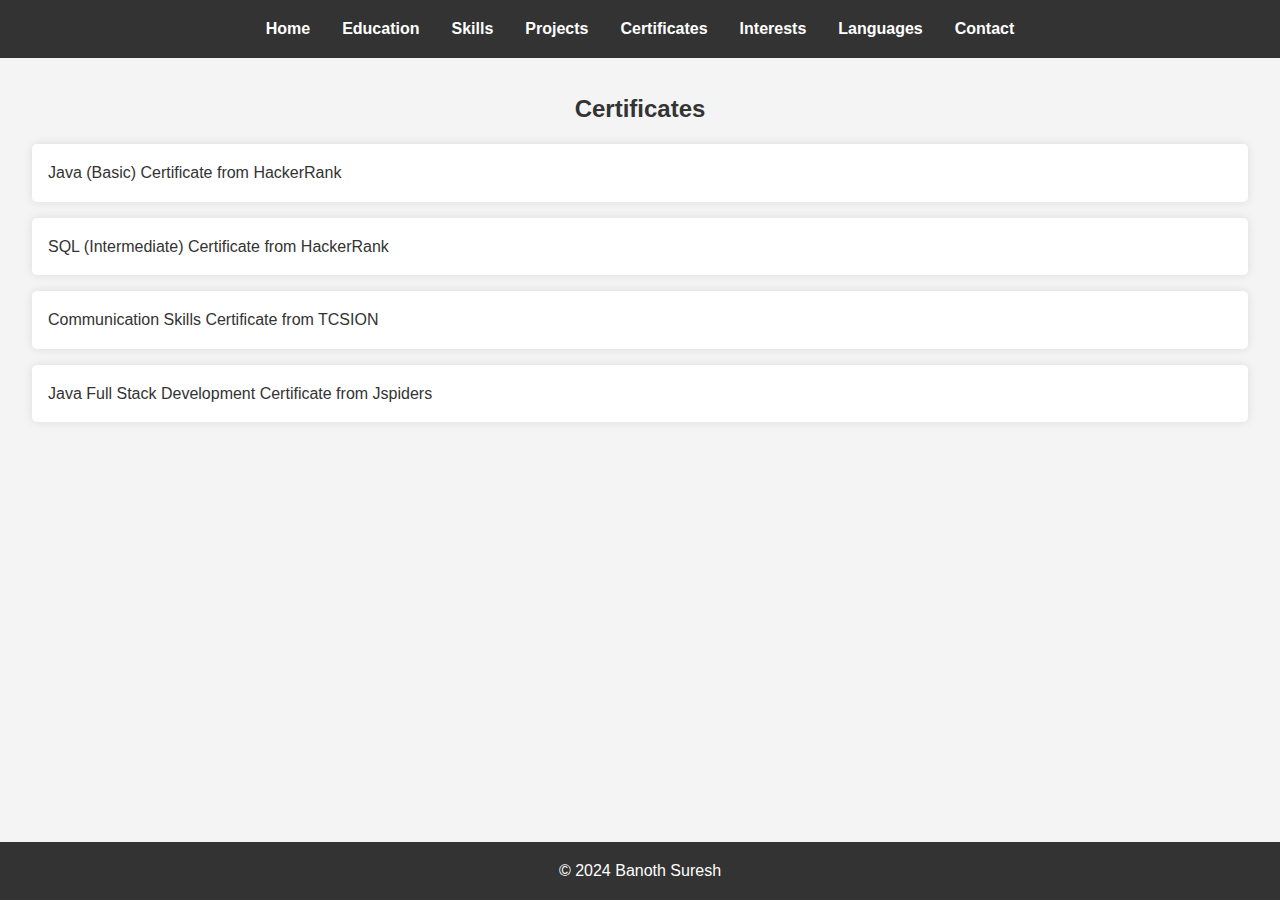
<file: certificates.html>
<!DOCTYPE html>
<html lang="en">
<head>
    <meta charset="UTF-8">
    <meta name="viewport" content="width=device-width, initial-scale=1.0">
    <title>Certificates - Banoth Suresh</title>
    <link rel="stylesheet" href="styles.css">
</head>
<body>
    <header>
        <nav>
            <ul>
                <li><a href="index.html">Home</a></li>
                <li><a href="education.html">Education</a></li>
                <li><a href="skills.html">Skills</a></li>
                <li><a href="projects.html">Projects</a></li>
                <li><a href="certificates.html">Certificates</a></li>
                <li><a href="interests.html">Interests</a></li>
                <li><a href="languages.html">Languages</a></li>
                <li><a href="contact.html">Contact</a></li>
            </ul>
        </nav>
    </header>

    <main>
        <section id="certificates">
            <h2>Certificates</h2>
            <ul>
                <li>Java (Basic) Certificate from HackerRank</li>
                <li>SQL (Intermediate) Certificate from HackerRank</li>
                <li>Communication Skills Certificate from TCSION</li>
                <li>Java Full Stack Development Certificate from Jspiders</li>
            </ul>
        </section>
    </main>

    <footer>
        <p>&copy; 2024 Banoth Suresh</p>
    </footer>
</body>
</html>
</file>
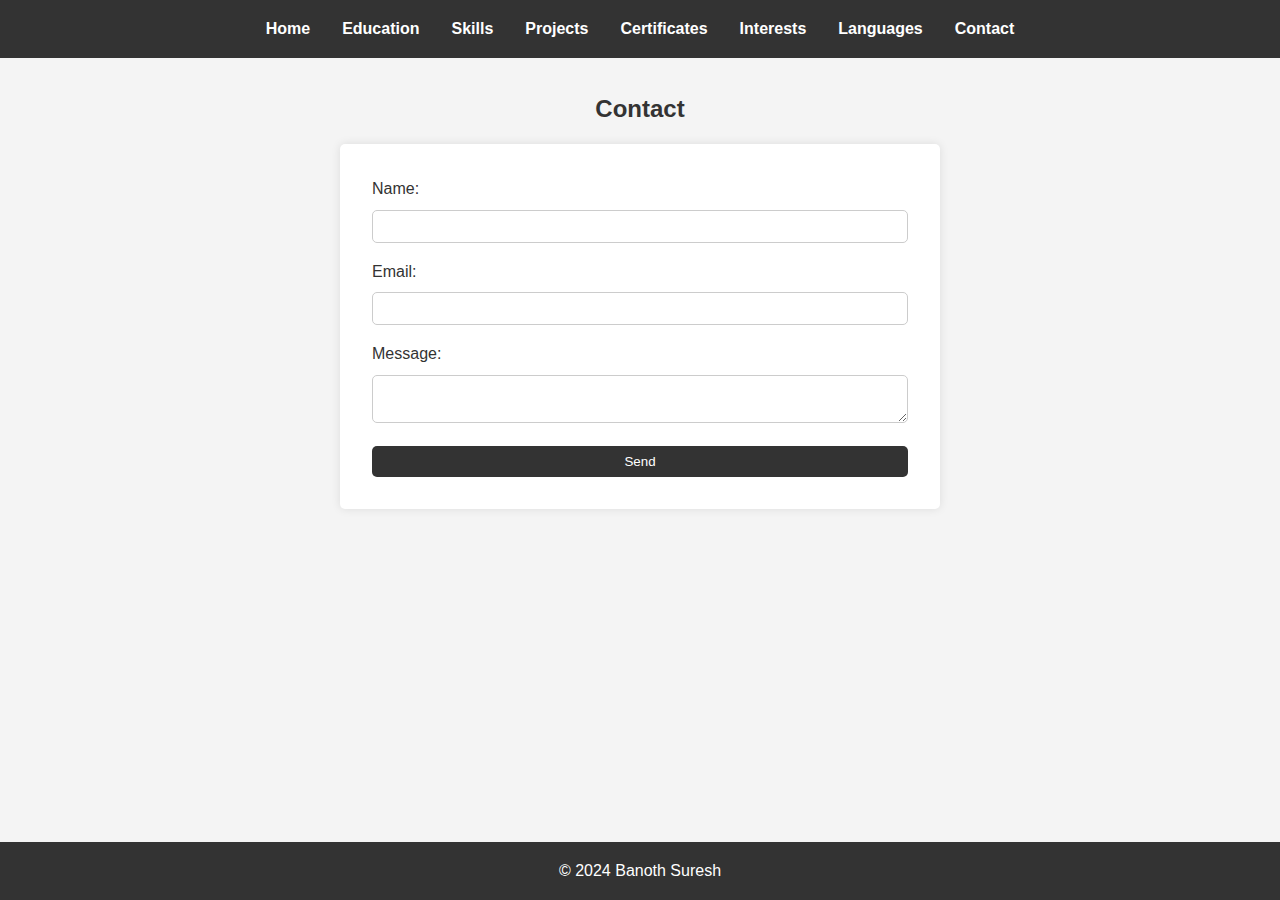
<file: contact.html>
<!DOCTYPE html>
<html lang="en">
<head>
    <meta charset="UTF-8">
    <meta name="viewport" content="width=device-width, initial-scale=1.0">
    <title>Contact - Banoth Suresh</title>
    <link rel="stylesheet" href="styles.css">
</head>
<body>
    <header>
        <nav>
            <ul>
                <li><a href="index.html">Home</a></li>
                <li><a href="education.html">Education</a></li>
                <li><a href="skills.html">Skills</a></li>
                <li><a href="projects.html">Projects</a></li>
                <li><a href="certificates.html">Certificates</a></li>
                <li><a href="interests.html">Interests</a></li>
                <li><a href="languages.html">Languages</a></li>
                <li><a href="contact.html">Contact</a></li>
            </ul>
        </nav>
    </header>

    <main>
        <section id="contact">
            <h2>Contact</h2>
            <form action="mailto:banothsuresh2215@gmail.com" method="post" enctype="text/plain">
                <label for="name">Name:</label>
                <input type="text" id="name" name="name" required>
                <br>
                <label for="email">Email:</label>
                <input type="email" id="email" name="email" required>
                <br>
                <label for="message">Message:</label>
                <textarea id="message" name="message" required></textarea>
                <br>
                <button type="submit">Send</button>
            </form>
        </section>
    </main>

    <footer>
        <p>&copy; 2024 Banoth Suresh</p>
    </footer>
</body>
</html>
</file>
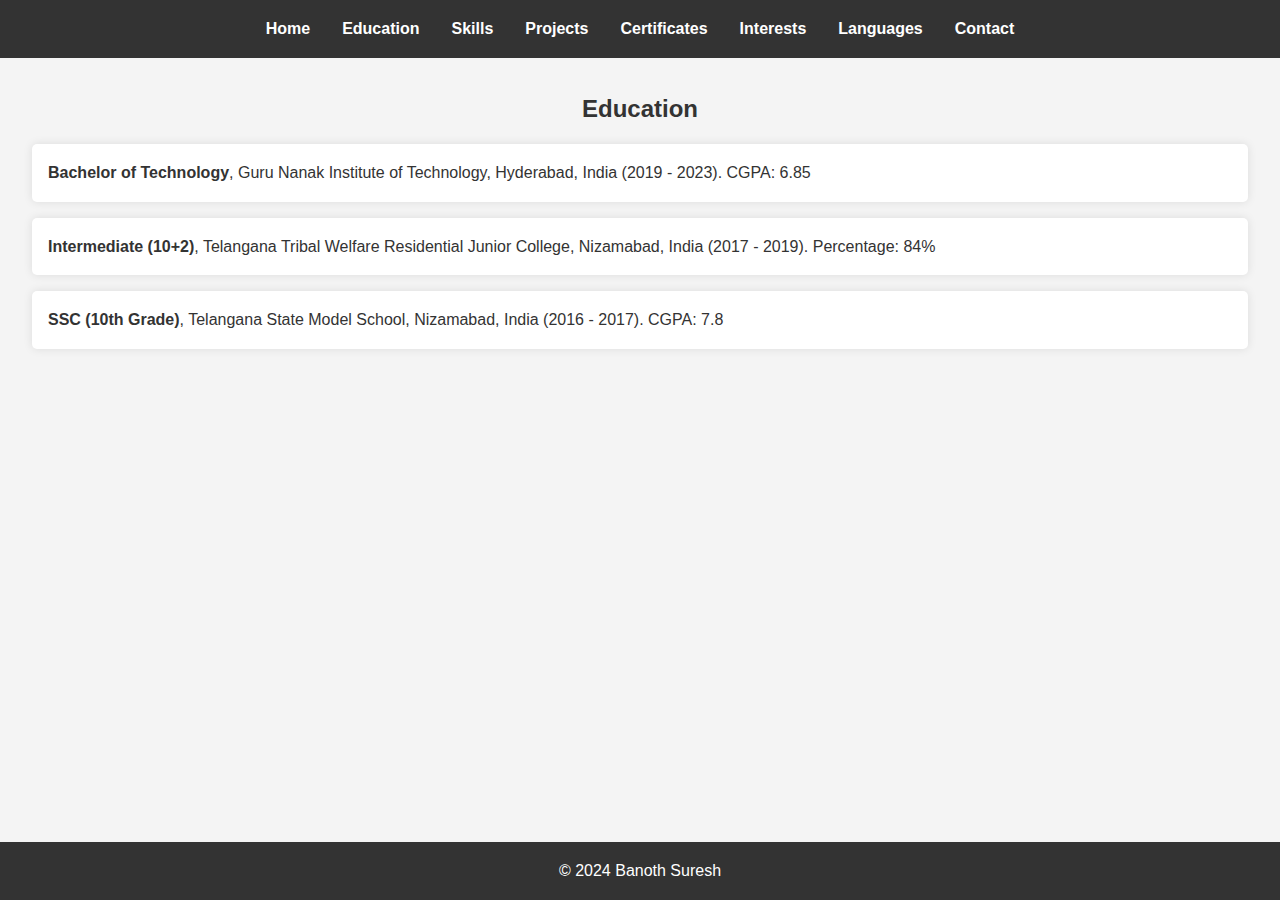
<file: education.html>
<!DOCTYPE html>
<html lang="en">
<head>
    <meta charset="UTF-8">
    <meta name="viewport" content="width=device-width, initial-scale=1.0">
    <title>Education - Banoth Suresh</title>
    <link rel="stylesheet" href="styles.css">
</head>
<body>
    <header>
        <nav>
            <ul>
                <li><a href="index.html">Home</a></li>
                <li><a href="education.html">Education</a></li>
                <li><a href="skills.html">Skills</a></li>
                <li><a href="projects.html">Projects</a></li>
                <li><a href="certificates.html">Certificates</a></li>
                <li><a href="interests.html">Interests</a></li>
                <li><a href="languages.html">Languages</a></li>
                <li><a href="contact.html">Contact</a></li>
            </ul>
        </nav>
    </header>

    <main>
        <section id="education">
            <h2>Education</h2>
            <ul>
                <li><strong>Bachelor of Technology</strong>, Guru Nanak Institute of Technology, Hyderabad, India (2019 - 2023). CGPA: 6.85</li>
                <li><strong>Intermediate (10+2)</strong>, Telangana Tribal Welfare Residential Junior College, Nizamabad, India (2017 - 2019). Percentage: 84%</li>
                <li><strong>SSC (10th Grade)</strong>, Telangana State Model School, Nizamabad, India (2016 - 2017). CGPA: 7.8</li>
            </ul>
        </section>
    </main>

    <footer>
        <p>&copy; 2024 Banoth Suresh</p>
    </footer>
</body>
</html>
</file>
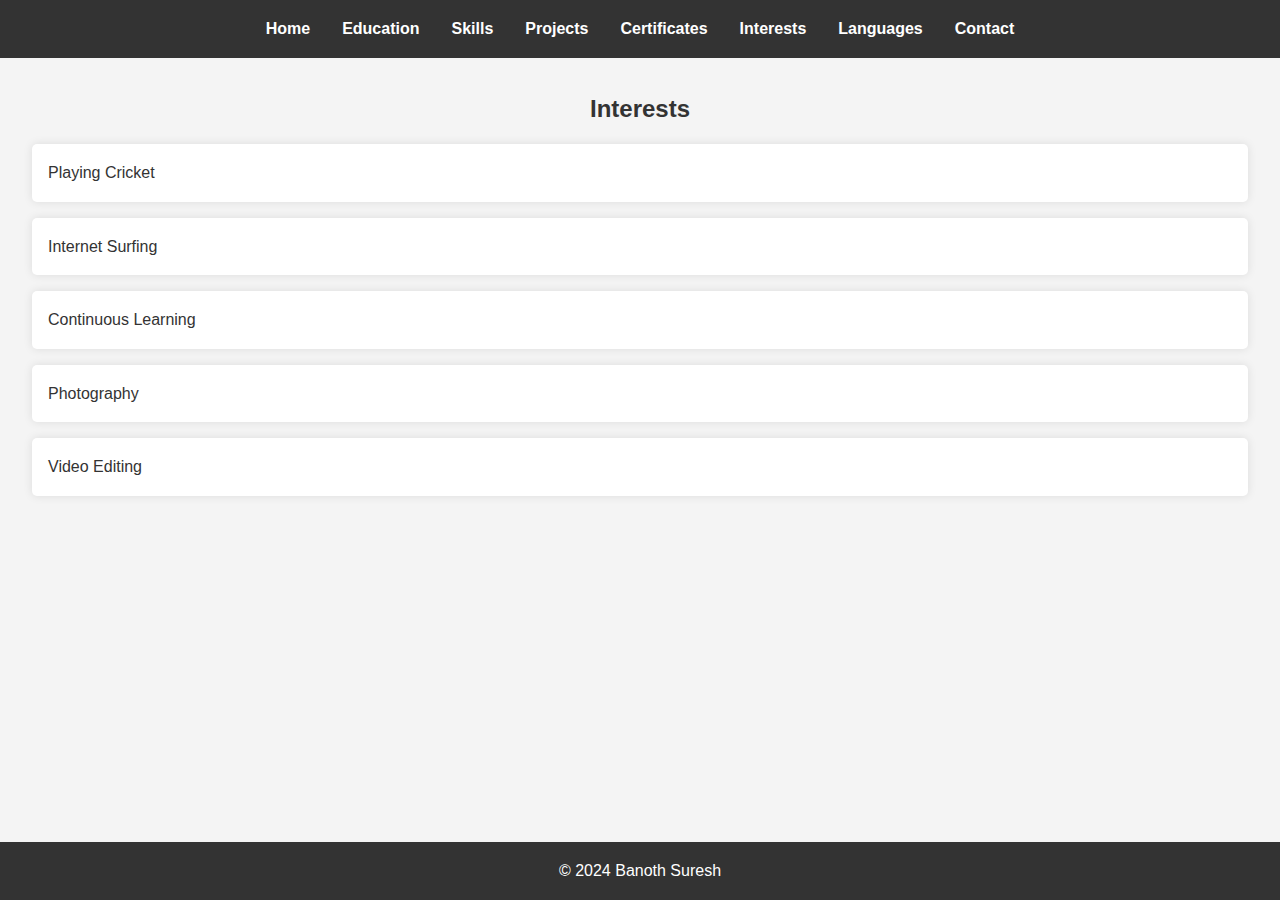
<file: interests.html>
<!DOCTYPE html>
<html lang="en">
<head>
    <meta charset="UTF-8">
    <meta name="viewport" content="width=device-width, initial-scale=1.0">
    <title>Interests - Banoth Suresh</title>
    <link rel="stylesheet" href="styles.css">
</head>
<body>
    <header>
        <nav>
            <ul>
                <li><a href="index.html">Home</a></li>
                <li><a href="education.html">Education</a></li>
                <li><a href="skills.html">Skills</a></li>
                <li><a href="projects.html">Projects</a></li>
                <li><a href="certificates.html">Certificates</a></li>
                <li><a href="interests.html">Interests</a></li>
                <li><a href="languages.html">Languages</a></li>
                <li><a href="contact.html">Contact</a></li>
            </ul>
        </nav>
    </header>

    <main>
        <section id="interests">
            <h2>Interests</h2>
            <ul>
                <li>Playing Cricket</li>
                <li>Internet Surfing</li>
                <li>Continuous Learning</li>
                <li>Photography</li>
                <li>Video Editing</li>
            </ul>
        </section>
    </main>

    <footer>
        <p>&copy; 2024 Banoth Suresh</p>
    </footer>
</body>
</html>
</file>
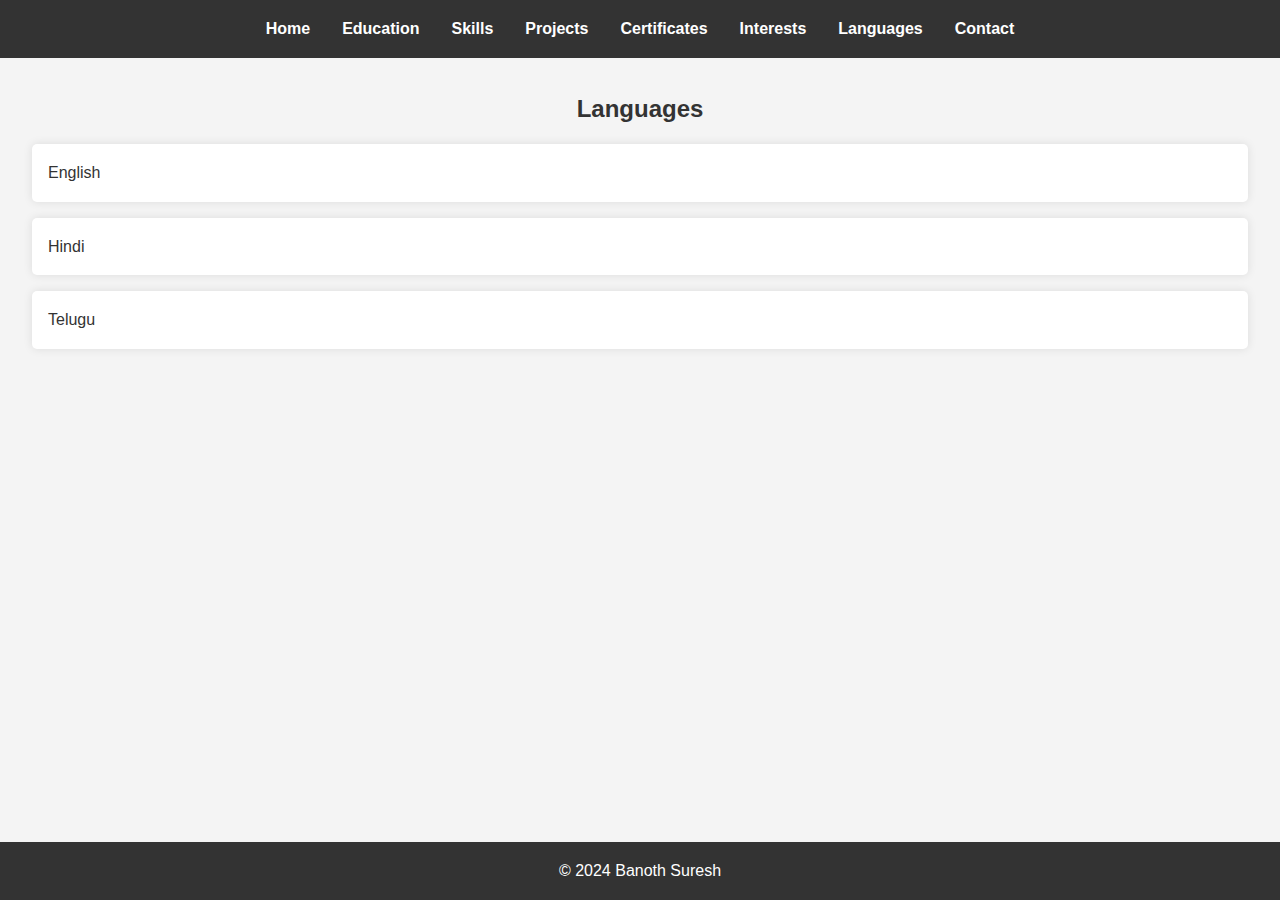
<file: languages.html>
<!DOCTYPE html>
<html lang="en">
<head>
    <meta charset="UTF-8">
    <meta name="viewport" content="width=device-width, initial-scale=1.0">
    <title>Languages - Banoth Suresh</title>
    <link rel="stylesheet" href="styles.css">
</head>
<body>
    <header>
        <nav>
            <ul>
                <li><a href="index.html">Home</a></li>
                <li><a href="education.html">Education</a></li>
                <li><a href="skills.html">Skills</a></li>
                <li><a href="projects.html">Projects</a></li>
                <li><a href="certificates.html">Certificates</a></li>
                <li><a href="interests.html">Interests</a></li>
                <li><a href="languages.html">Languages</a></li>
                <li><a href="contact.html">Contact</a></li>
            </ul>
        </nav>
    </header>

    <main>
        <section id="languages">
            <h2>Languages</h2>
            <ul>
                <li>English</li>
                <li>Hindi</li>
                <li>Telugu</li>
            </ul>
        </section>
    </main>

    <footer>
        <p>&copy; 2024 Banoth Suresh</p>
    </footer>
</body>
</html>
</file>
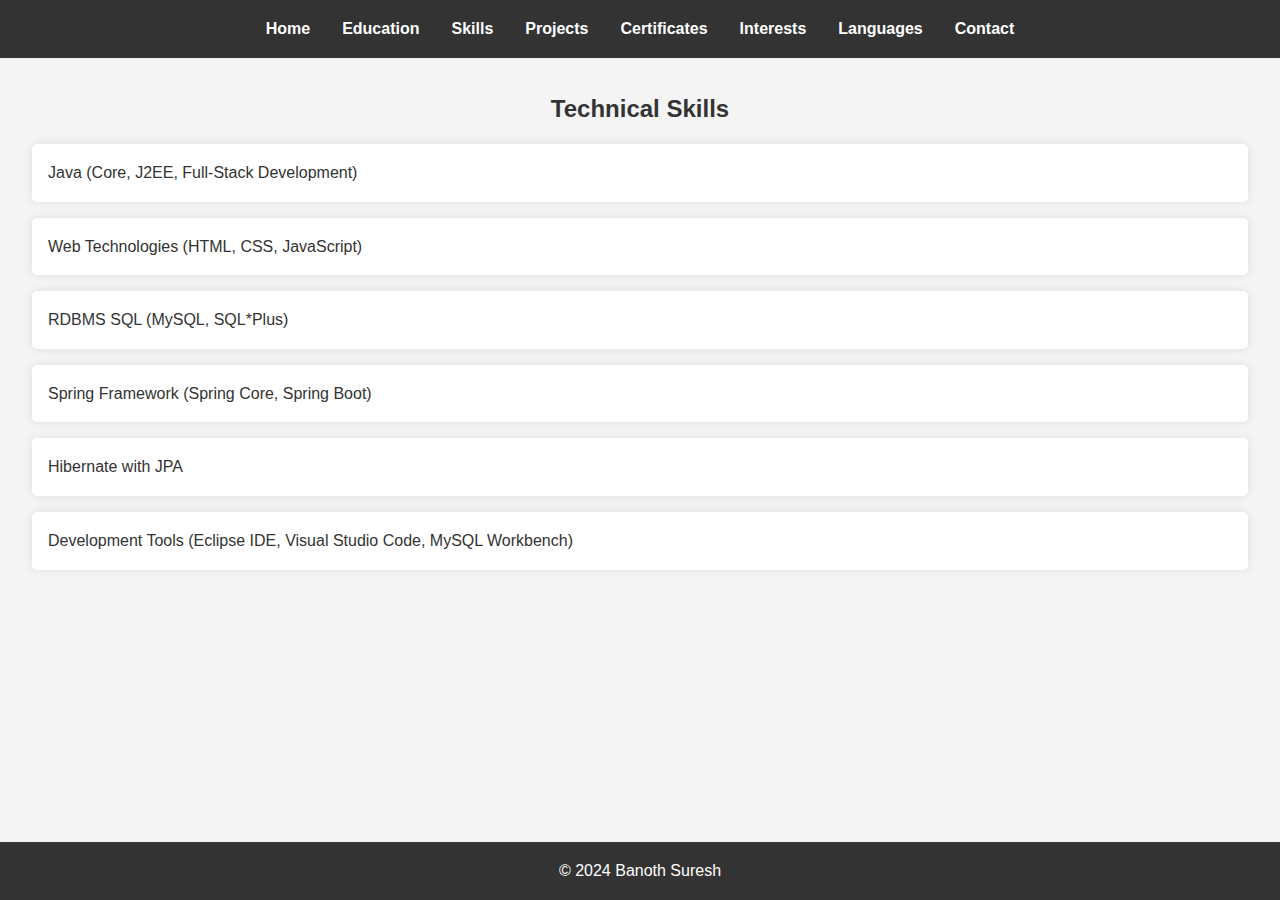
<file: skills.html>
<!DOCTYPE html>
<html lang="en">
<head>
    <meta charset="UTF-8">
    <meta name="viewport" content="width=device-width, initial-scale=1.0">
    <title>Skills - Banoth Suresh</title>
    <link rel="stylesheet" href="styles.css">
</head>
<body>
    <header>
        <nav>
            <ul>
                <li><a href="index.html">Home</a></li>
                <li><a href="education.html">Education</a></li>
                <li><a href="skills.html">Skills</a></li>
                <li><a href="projects.html">Projects</a></li>
                <li><a href="certificates.html">Certificates</a></li>
                <li><a href="interests.html">Interests</a></li>
                <li><a href="languages.html">Languages</a></li>
                <li><a href="contact.html">Contact</a></li>
            </ul>
        </nav>
    </header>

    <main>
        <section id="skills">
            <h2>Technical Skills</h2>
            <ul>
                <li>Java (Core, J2EE, Full-Stack Development)</li>
                <li>Web Technologies (HTML, CSS, JavaScript)</li>
                <li>RDBMS SQL (MySQL, SQL*Plus)</li>
                <li>Spring Framework (Spring Core, Spring Boot)</li>
                <li>Hibernate with JPA</li>
                <li>Development Tools (Eclipse IDE, Visual Studio Code, MySQL Workbench)</li>
            </ul>
        </section>
    </main>

    <footer>
        <p>&copy; 2024 Banoth Suresh</p>
    </footer>
</body>
</html>
</file>
<file: styles.css>
/* Basic Reset */
* {
    margin: 0;
    padding: 0;
    box-sizing: border-box;
}

/* Body and General Styles */
body {
    font-family: Arial, sans-serif;
    line-height: 1.6;
    background-color: #f4f4f4;
    color: #333;
}

/* Header Styles */
header {
    background-color: #333;
    color: #fff;
    padding: 1rem 0;
}

header nav ul {
    display: flex;
    justify-content: center;
    list-style: none;
}

header nav ul li {
    margin: 0 1rem;
}

header nav ul li a {
    color: #fff;
    text-decoration: none;
    font-weight: bold;
}

header nav ul li a:hover {
    color: #ff6347;
}

/* Main Content Styles */
main {
    padding: 2rem;
}

header-content {
    text-align: center;
    margin-bottom: 2rem;
}

header-content .profile-img {
    width: 150px;
    height: 150px;
    border-radius: 50%;
    margin-bottom: 1rem;
}

header-content h1 {
    margin-bottom: 0.5rem;
}

header-content p {
    margin-bottom: 1rem;
}

header-content a {
    display: inline-block;
    margin: 0 0.5rem;
    color: #333;
    text-decoration: none;
}

header-content a:hover {
    color: #ff6347;
}

/* Section Styles */
section {
    margin-bottom: 2rem;
}

section h2 {
    margin-bottom: 1rem;
    color: #333;
    text-align: center;
}

section ul {
    list-style: none;
}

section ul li {
    margin-bottom: 1rem;
    padding: 1rem;
    background-color: #fff;
    border-radius: 5px;
    box-shadow: 0 0 10px rgba(0, 0, 0, 0.1);
}

.project-img {
    width: 100%;
    height: auto;
    margin-top: 1rem;
    border-radius: 5px;
    box-shadow: 0 0 10px rgba(0, 0, 0, 0.1);
}

/* Form Styles */
form {
    max-width: 600px;
    margin: 0 auto;
    padding: 2rem;
    background-color: #fff;
    border-radius: 5px;
    box-shadow: 0 0 10px rgba(0, 0, 0, 0.1);
}

form label {
    display: block;
    margin-bottom: 0.5rem;
}

form input,
form textarea {
    width: 100%;
    padding: 0.5rem;
    margin-bottom: 1rem;
    border: 1px solid #ccc;
    border-radius: 5px;
}

form button {
    display: block;
    width: 100%;
    padding: 0.5rem;
    background-color: #333;
    color: #fff;
    border: none;
    border-radius: 5px;
    cursor: pointer;
}

form button:hover {
    background-color: #ff6347;
}

/* Footer Styles */
footer {
    text-align: center;
    padding: 1rem 0;
    background-color: #333;
    color: #fff;
    position: absolute;
    bottom: 0;
    width: 100%;
}
</file>
